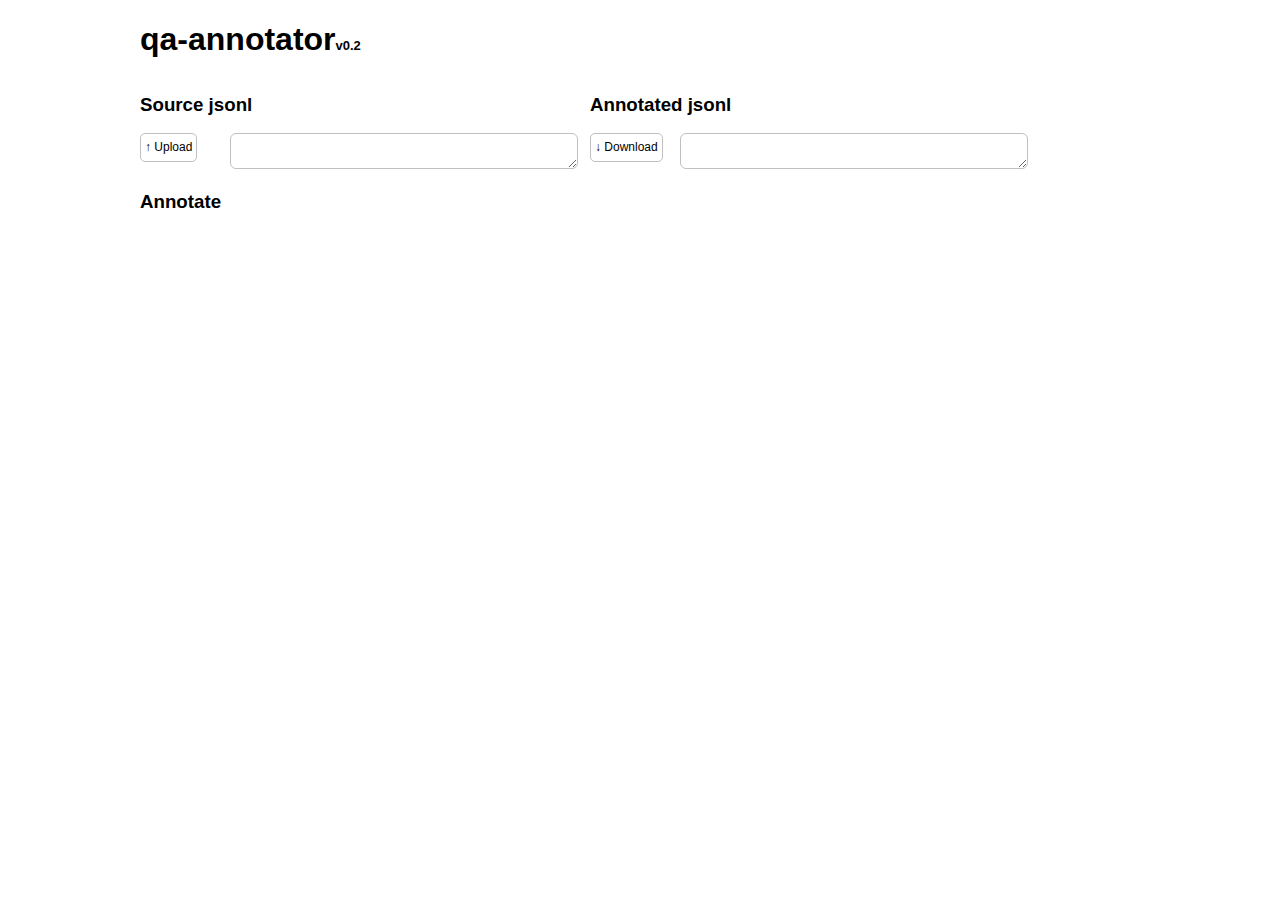
<file: index.html>
<!DOCTYPE html>
<html lang="en">
  <head>
    <meta charset="utf-8" />
    <title>qa-annotator</title>
    <link rel="stylesheet" href="styles.css" />
    <script src="app.js"></script>
  </head>
  <body>
    <h1>qa-annotator<span class="f13">v0.2</span></h1>
    <div class="row">
      <div class="column">
        <h3>Source jsonl</h3>
        <div class="row">
          <div class="column-20">
            <label for="upload">↑ Upload</label
            ><input type="file" id="upload" accept=".jsonl" />
          </div>
          <div class="column-80">
            <textarea id="origin"></textarea>
          </div>
        </div>
      </div>
      <div class="column">
        <h3>Annotated jsonl</h3>
        <div class="row">
          <div class="column-20">
            <span class="button" id="download">↓ Download</span>
          </div>
          <div class="column-80">
            <textarea id="target"></textarea>
          </div>
        </div>
      </div>
    </div>
    <div class="row">
      <h3>Annotate</h3>
      <div id="annotator"></div>
    </div>
  </body>
</html>
</file>
<file: styles.css>
* {
  text-rendering: auto;
  -webkit-font-smoothing: antialiased;
}

body {
  max-width: 1000px;
  min-width: 768px;
  padding: 0 20px;
  margin: 30px auto;
  position: relative;
}

body {
  font-family: -apple-system, BlinkMacSystemFont, "Segoe UI", Roboto,
    "Helvetica Neue", Arial, "Noto Sans", sans-serif, "Apple Color Emoji",
    "Segoe UI Emoji", "Segoe UI Symbol", "Noto Color Emoji";
  font-size: 1em;
  font-weight: 400;
  line-height: 1.2em;
  color: black;
  text-align: left;
}

.f13 {
  font-size: 13px;
}

#annotator {
  position: relative;
}

#annotator .doc {
  border-radius: 6px;
  border: 1px solid #ccc;
  margin: 20px 0;
  padding: 20px;
  line-height: 24px;
  white-space: pre-wrap;
}

.question,
.question-new {
  border-bottom: 3px solid hotpink;
}

.answer,
.answer-new {
  border-bottom: 3px solid limegreen;
}

.question-new {
  border-left: 3px solid hotpink;
}

.answer-new {
  border-left: 3px solid limegreen;
}

textarea {
  width: 95%;
  border-radius: 6px;
  border: 1px solid silver;
}

#origin,
#target {
  height: 30px;
}

textarea::placeholder {
  font-size: 17px;
  margin: 0 auto;
  display: block;
}

table {
  border-collapse: separate;
  border-spacing: 0;
}

#tokens {
  font-size: 12px;
}

th,
td {
  padding: 2px 4px;
}

th {
  position: sticky;
  top: 0;
  background: white;
  padding: 10px 4px;
  border-bottom: 1px solid silver;
}

.column {
  float: left;
  width: 45%;
}

.column-20 {
  float: left;
  width: 20%;
}

.column-80 {
  float: left;
  width: 80%;
}

.row:after {
  content: "";
  display: table;
  clear: both;
}

.selected {
  background: gainsboro;
  cursor: pointer;
}

#upload {
  display: none;
}

label,
.button {
  cursor: pointer;
  font-size: 12px;
  border: 1px solid silver;
  background: none;
  border-radius: 5px;
  font-weight: 500;
  margin: 0;
  padding: 4px;
  display: inline-block;
}

[data-loc="start"]::before,
[data-loc="start-end"]::before {
  content: "[";
  color: royalblue;
  font-size: 20px;
  line-height: 6px;
}

[data-loc="end"]::after,
[data-loc="start-end"]::after {
  content: "]";
  color: royalblue;
  font-size: 20px;
  line-height: 6px;
}
</file>
